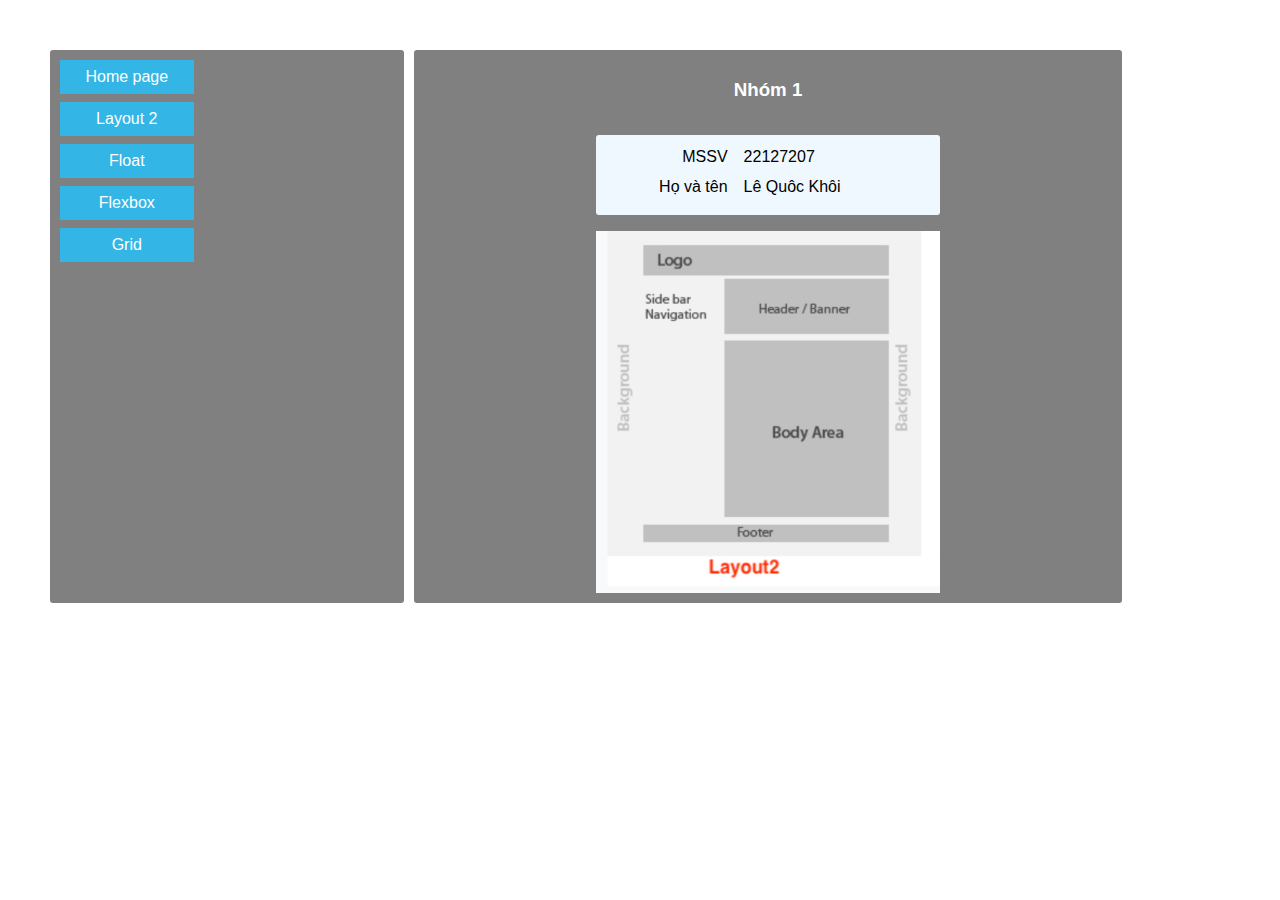
<file: index.html>
<!DOCTYPE html>
<html lang="en">

<head>
    <meta charset="UTF-8">
    <meta name="viewport" content="width=device-width, initial-scale=1.0">
    <link rel="stylesheet" href="styles.css">
    <title>Nhom 1 - Layout</title>
</head>

<body>
    <main>
        <nav>
            <div class="menu">
                <ul>
                    <a href="https://storied-mooncake-5b0af1.netlify.app/">
                        <li>Home page</li>
                    </a>
                    <a href="./index.html">
                        <li>Layout 2</li>
                    </a>
                    <a href="./float/index.html">
                        <li>Float</li>
                    </a>
                    <a href="./flex/index.html">
                        <li>Flexbox</li>
                    </a>
                    <a href="./grid/index.html">
                        <li>Grid</li>
                    </a>
                </ul>
            </div>
        </nav>
        <div class="content">
            <h3>Nhóm 1</h3>
            <ul>
                <div class="left-li">
                    <li>MSSV</li>
                    <li>Họ và tên</li>
                </div>
                <div class="right-li">
                    <li>22127207</li>
                    <li>Lê Quôc Khôi</li>
                </div>
            </ul>
            <img src="img.png" alt="layout2" title="layout2">
        </div>
    </main>
</body>

</html>
</file>
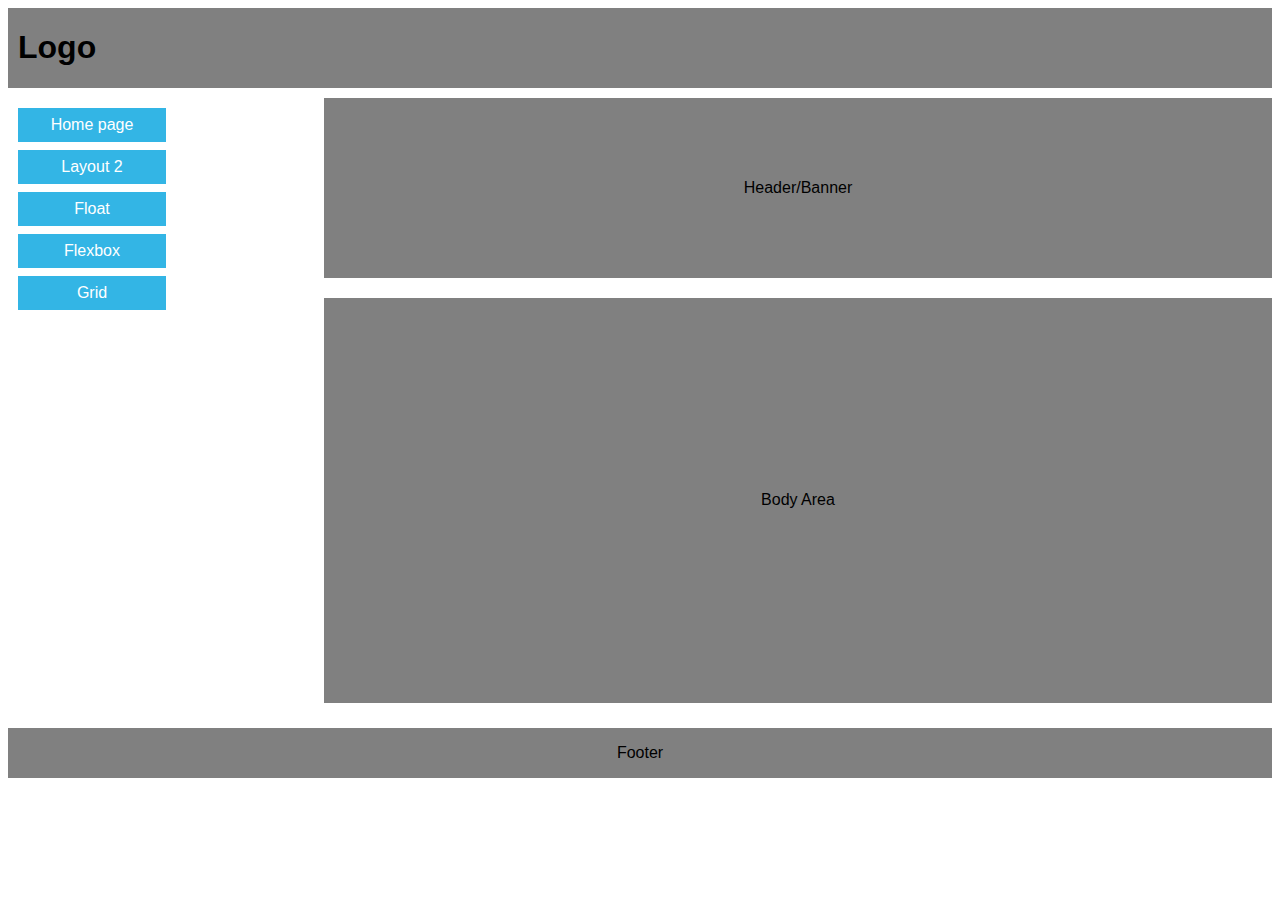
<file: flex/index.html>
<!DOCTYPE html>
<html lang="en">

<head>
    <meta charset="UTF-8">
    <meta name="viewport" content="width=device-width, initial-scale=1.0">
    <link rel="stylesheet" href="styles.css">
    <title>22127207 - Layout2 - Flexbox</title>
</head>

<body>
    <main>
        <div class="logo">
            <h1>Logo</h1>
        </div>
        <div class="body-content">
            <nav>
                <div class="menu">
                    <ul>
                        <a href="https://storied-mooncake-5b0af1.netlify.app/">
                            <li>Home page</li>
                        </a>
                        <a href="../index.html">
                            <li>Layout 2</li>
                        </a>
                        <a href="../float/index.html">
                            <li>Float</li>
                        </a>
                        <a href="../flex/index.html">
                            <li>Flexbox</li>
                        </a>
                        <a href="../grid/index.html">
                            <li>Grid</li>
                        </a>
                    </ul>
                </div>
            </nav>
            <div class="right-content">
                <div class="headerBanner-content">Header/Banner</div>
                <div class="bodyArean-content">Body Area</div>
            </div>
        </div>
        <footer>
            <p>Footer</p>
        </footer>
    </main>
</body>

</html>
</file>
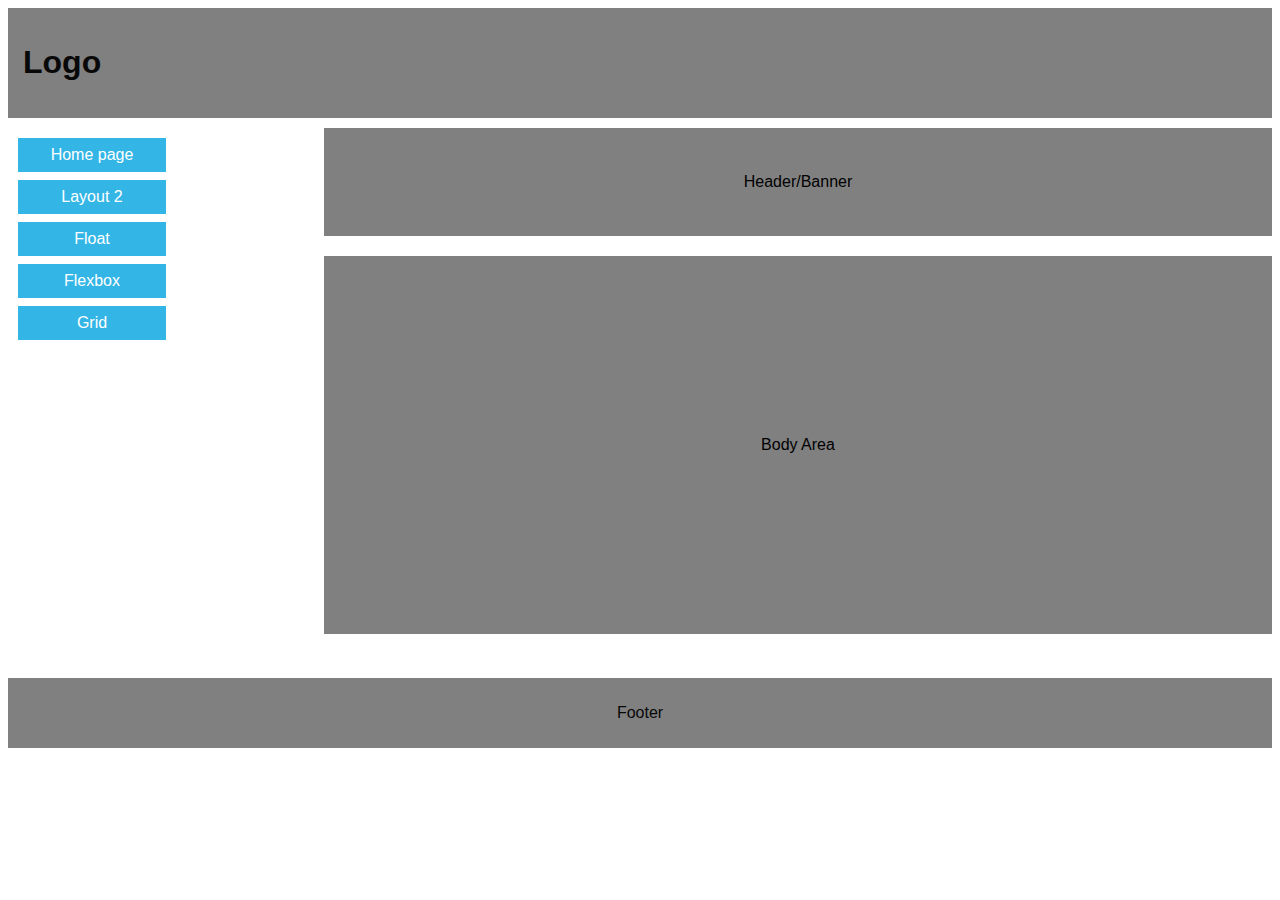
<file: float/index.html>
<!DOCTYPE html>
<html lang="en">

<head>
    <meta charset="UTF-8">
    <meta name="viewport" content="width=device-width, initial-scale=1.0">
    <link rel="stylesheet" href="styles.css">
    <title>22127207 - Layout2 - Float</title>
</head>

<body>
    <main>
        <div class="logo">
            <h1>Logo</h1>
        </div>
        <div class="body-content">
            <nav>
                <div class="menu">
                    <ul>
                        <a href="https://storied-mooncake-5b0af1.netlify.app/">
                            <li>Home page</li>
                        </a>
                        <a href="../index.html">
                            <li>Layout 2</li>
                        </a>
                        <a href="../float/index.html">
                            <li>Float</li>
                        </a>
                        <a href="../flex/index.html">
                            <li>Flexbox</li>
                        </a>
                        <a href="../grid/index.html">
                            <li>Grid</li>
                        </a>
                    </ul>
                </div>
            </nav>
            <div class="right-content">
                <div class="headerBanner-content">Header/Banner</div>
                <div class="bodyArean-content">Body Area</div>
            </div>
        </div>
        <footer>
            <p>Footer</p>
        </footer>
    </main>
</body>

</html>
</file>
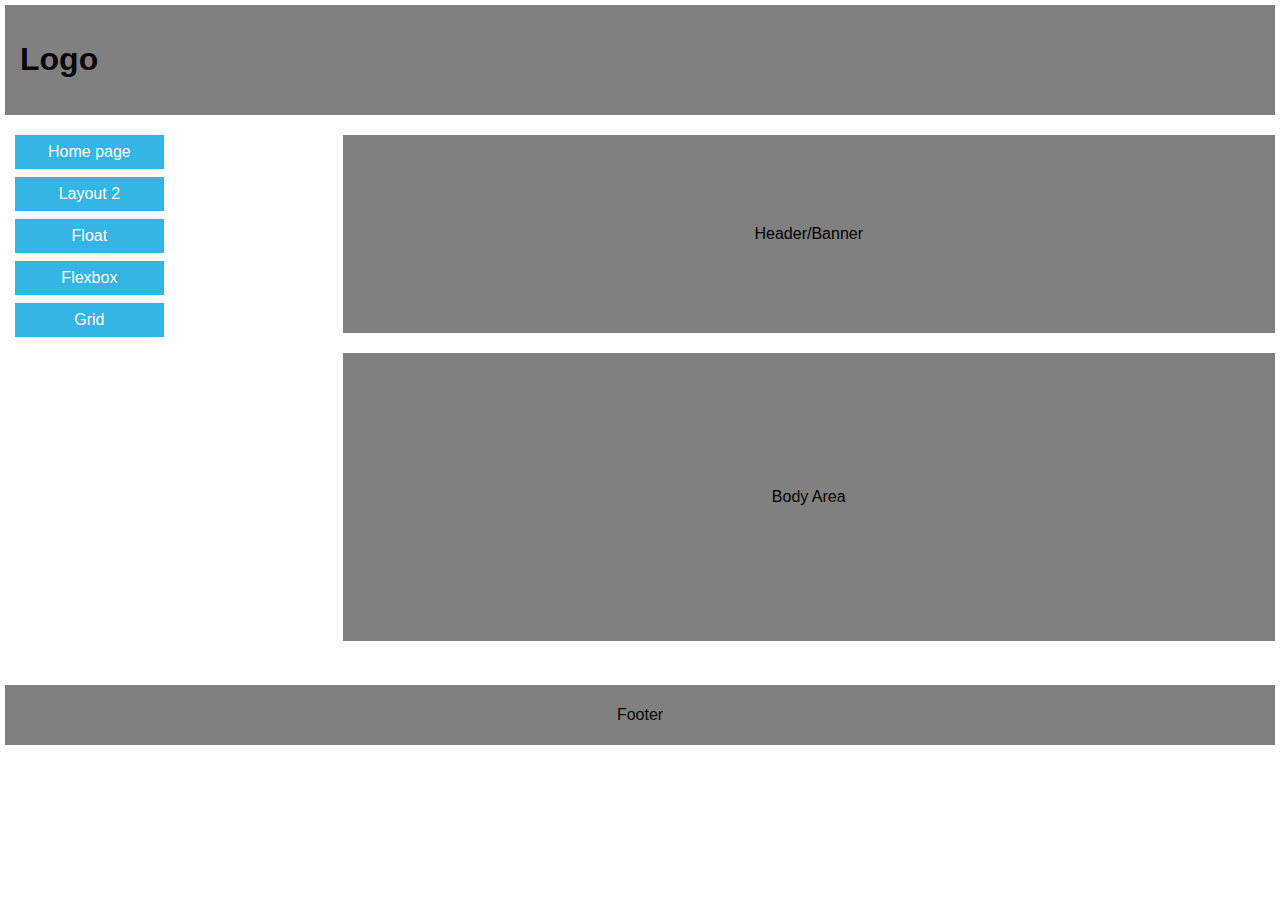
<file: grid/index.html>
<!DOCTYPE html>
<html lang="en">

<head>
    <meta charset="UTF-8">
    <meta name="viewport" content="width=device-width, initial-scale=1.0">
    <link rel="stylesheet" href="styles.css">
    <title>22127207 - Layout2 - Grid </title>
</head>

<body>
    <main>
        <div class="logo">
            <h1>Logo</h1>
        </div>
        <div class="body-content">
            <nav>
                <div class="menu">
                    <ul>
                        <a href="https://storied-mooncake-5b0af1.netlify.app/">
                            <li>Home page</li>
                        </a>
                        <a href="../index.html">
                            <li>Layout 2</li>
                        </a>
                        <a href="../float/index.html">
                            <li>Float</li>
                        </a>
                        <a href="../flex/index.html">
                            <li>Flexbox</li>
                        </a>
                        <a href="../grid/index.html">
                            <li>Grid</li>
                        </a>
                    </ul>
                </div>
            </nav>
            <div class="right-content">
                <div class="headerBanner-content">Header/Banner</div>
                <div class="bodyArean-content">Body Area</div>
            </div>
        </div>
        <footer>
            <p>Footer</p>
        </footer>
    </main>
</body>

</html>
</file>
<file: styles.css>
* {
  box-sizing: border-box;
  font-family: Arial, Helvetica, sans-serif;
}

body {
  background-color: white;
  margin: 0;
}

main {
  display: flex;
  padding: 50px;
  gap: 10px;
}

nav {
  width: 30%;
  background-color: gray;
  padding: 10px;
  border-radius: 3px;
}

.content {
  width: 60%;
  display: flex;
  justify-items: center;
  align-items: center;
  flex-direction: column;
  background-color: gray;
  padding: 10px;
  border-radius: 3px;
}

.menu ul {
  list-style-type: none;
  margin: 0;
  padding: 0;
}

.menu li {
  padding: 8px;
  margin-bottom: 8px;
  background-color: #33b5e5;
  text-align: center;
  color: #ffffff;
  overflow: auto;
  width: 40%;
}

a {
  text-decoration: none;
}

.menu li:hover {
  background-color: #0099cc;
}

img {
  width: 50%;
}

.content ul {
  padding: 10px;
  background-color: aliceblue;
  border-radius: 3px;
  list-style-type: none;
  width: 50%;
  display: flex;
  justify-content: center;
  gap: 10px;
}

.left-li {
  text-align: right;
  width: 30%;
}

.content ul li {
  padding: 3px;
  min-height: 30px;
}

.right-li {
  text-align: left;
  width: 50%;
}

h3 {
  color: white;
}
</file>
<file: flex/styles.css>
* {
  box-sizing: border-box;
  font-family: Arial, Helvetica, sans-serif;
}

body {
  background-color: white;
}

main {
  display: flex;
  flex-direction: column;
  justify-content: space-around;
}

.logo {
  background-color: gray;
  display: flex;
  align-items: center;
  padding-left: 10px;
}

footer {
  background-color: gray;
  display: flex;
  justify-content: center;
}

.body-content {
  margin-top: 10px;
  display: flex;
  flex-direction: row;
  height: 70vh;
  justify-content: space-around;
}

nav {
  width: 25%;
  padding: 10px;
}

.right-content {
  width: 75%;
  display: flex;
  flex-direction: column;
}

.headerBanner-content {
  background-color: gray;
  height: 20vh;
  display: flex;
  align-items: center;
  justify-content: center;
}

.bodyArean-content {
  margin-top: 20px;
  background-color: gray;
  height: 45vh;
  display: flex;
  align-items: center;
  justify-content: center;
}

.menu ul {
  list-style-type: none;
  margin: 0;
  padding: 0;
}

.menu li {
  padding: 8px;
  margin-bottom: 8px;
  background-color: #33b5e5;
  text-align: center;
  width: 50%;
  color: #ffffff;
  overflow: auto;
}

a {
  text-decoration: none;
}

.menu li:hover {
  background-color: #0099cc;
}
</file>
<file: float/styles.css>
* {
  box-sizing: border-box;
  font-family: Arial, Helvetica, sans-serif;
}

body {
  background-color: white;
}

.logo,
footer {
  background-color: grey;
  color: rgb(8, 8, 8);
  padding: 15px;
}

footer {
  margin-top: 10px;
  padding: 10px;
  text-align: center;
}

.body-content {
  margin-top: 10px;
  height: 60vh;
}

nav {
  width: 25%;
  padding: 10px;
  float: left;
}

.right-content {
  float: right;
  width: 75%;
}

.headerBanner-content {
  padding: 5vh;
  background-color: gray;
  text-align: center;
}

.bodyArean-content {
  margin-top: 20px;
  padding: 20vh;
  background-color: gray;
  text-align: center;
}

.menu ul {
  list-style-type: none;
  margin: 0;
  padding: 0;
}

.menu li {
  padding: 8px;
  margin-bottom: 8px;
  background-color: #33b5e5;
  text-align: center;
  width: 50%;
  color: #ffffff;
  overflow: auto;
}

a {
  text-decoration: none;
}

.menu li:hover {
  background-color: #0099cc;
}
</file>
<file: grid/styles.css>
* {
  box-sizing: border-box;
  font-family: Arial, Helvetica, sans-serif;
  overflow: hidden;
}

body {
  background-color: white;
  display: grid;
  grid-template-rows: auto 1fr auto;
  grid-template-columns: 1fr;
  min-height: 90vh;
  margin: 5px;
}

.logo,
footer {
  background-color: grey;
  color: rgb(8, 8, 8);
  padding: 15px;
}

footer {
  margin-top: 20px;
  padding: 5px;
  text-align: center;
}

.body-content {
  display: grid;
  grid-template-columns: 25% 75%;
  gap: 10px;
  margin-top: 10px;
  height: 60vh;
}

nav {
  padding: 10px;
}

.right-content {
  padding: 10px;
}

.headerBanner-content {
  padding: 10vh;
  background-color: gray;
  text-align: center;
}

.bodyArean-content {
  margin-top: 20px;
  padding: 15vh;
  background-color: gray;
  text-align: center;
}

.menu ul {
  list-style-type: none;
  margin: 0;
  padding: 0;
}

.menu li {
  padding: 8px;
  margin-bottom: 8px;
  background-color: #33b5e5;
  text-align: center;
  width: 50%;
  color: #ffffff;
  overflow: auto;
}

a {
  text-decoration: none;
}

.menu li:hover {
  background-color: #0099cc;
}
</file>
